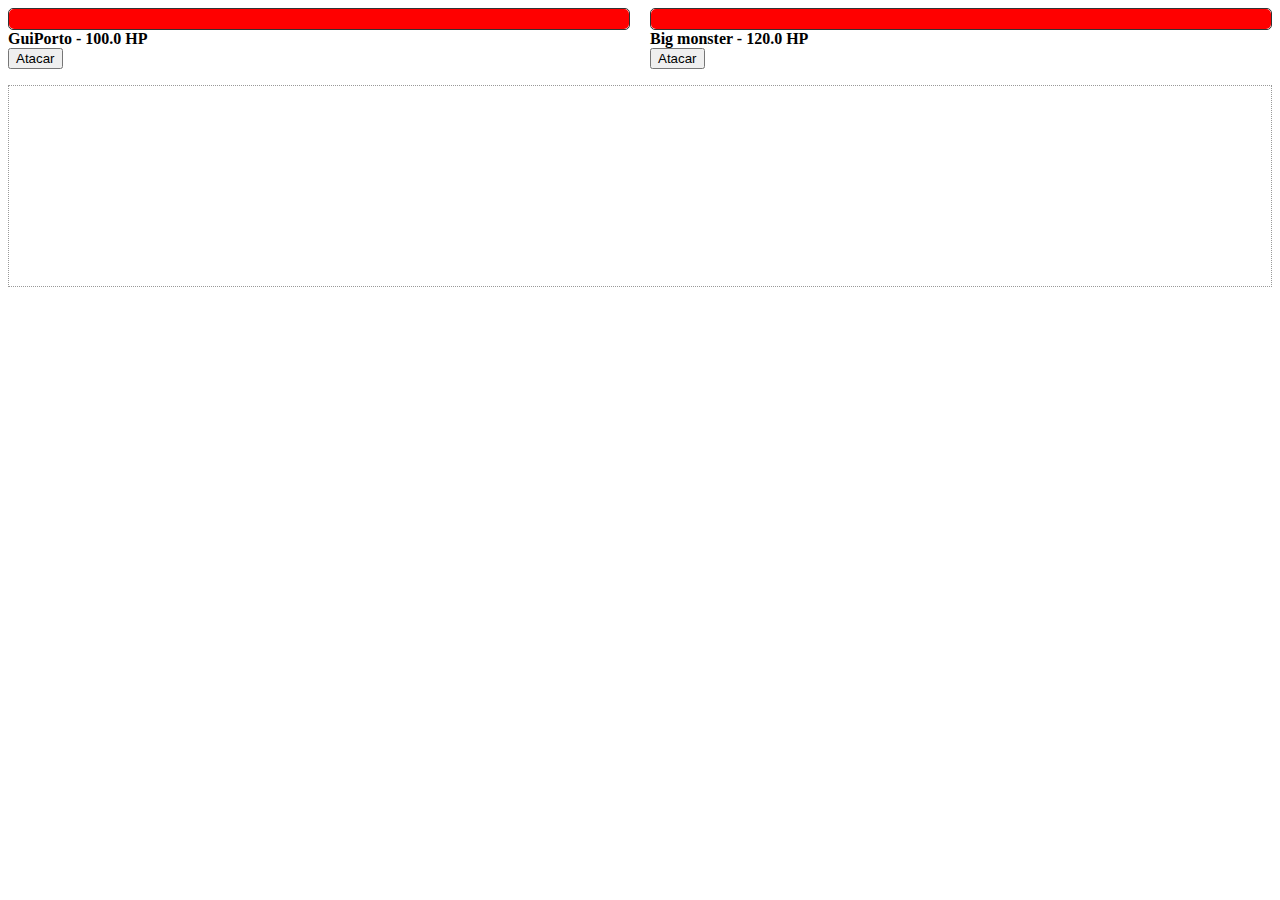
<file: index.html>
<!DOCTYPE html>
<html lang="en">
<head>
    <meta charset="UTF-8">
    <meta name="viewport" content="width=device-width, initial-scale=1.0">
    <title>FightProject</title>
    <link rel="stylesheet" href="./style.css"/>
</head>
<body>
    <div class="fightarea">
        <div id="char">
            <div class="lifebar">
                <!--aqui so coloquei o width 10% p/ termos nocao de onde esta a barrinha-->
                <div class="bar" style="width: 10%">
                </div>
            </div>
            <strong class="name">--</strong>
            <div>
                <button class="attackbutton">Atacar</button>
            </div>
        </div>
        <div id="monster">
            <div class="lifebar">
                <!--aqui so coloquei o width 10% p/ termos nocao de onde esta a barrinha-->
                <div class="bar" style="width: 10%">
                </div>
            </div>
            <strong class="name">--</strong>
            <div>
                <button class="attackbutton">Atacar</button>
            </div>
        </div>
    </div>

    <!--aqui msotrara os acontecimentos, historico da luta-->
    <ul class="log"></ul>

    <script src="classes.js"></script>
    <script src="script.js"></script>
</body>
</html>
</file>
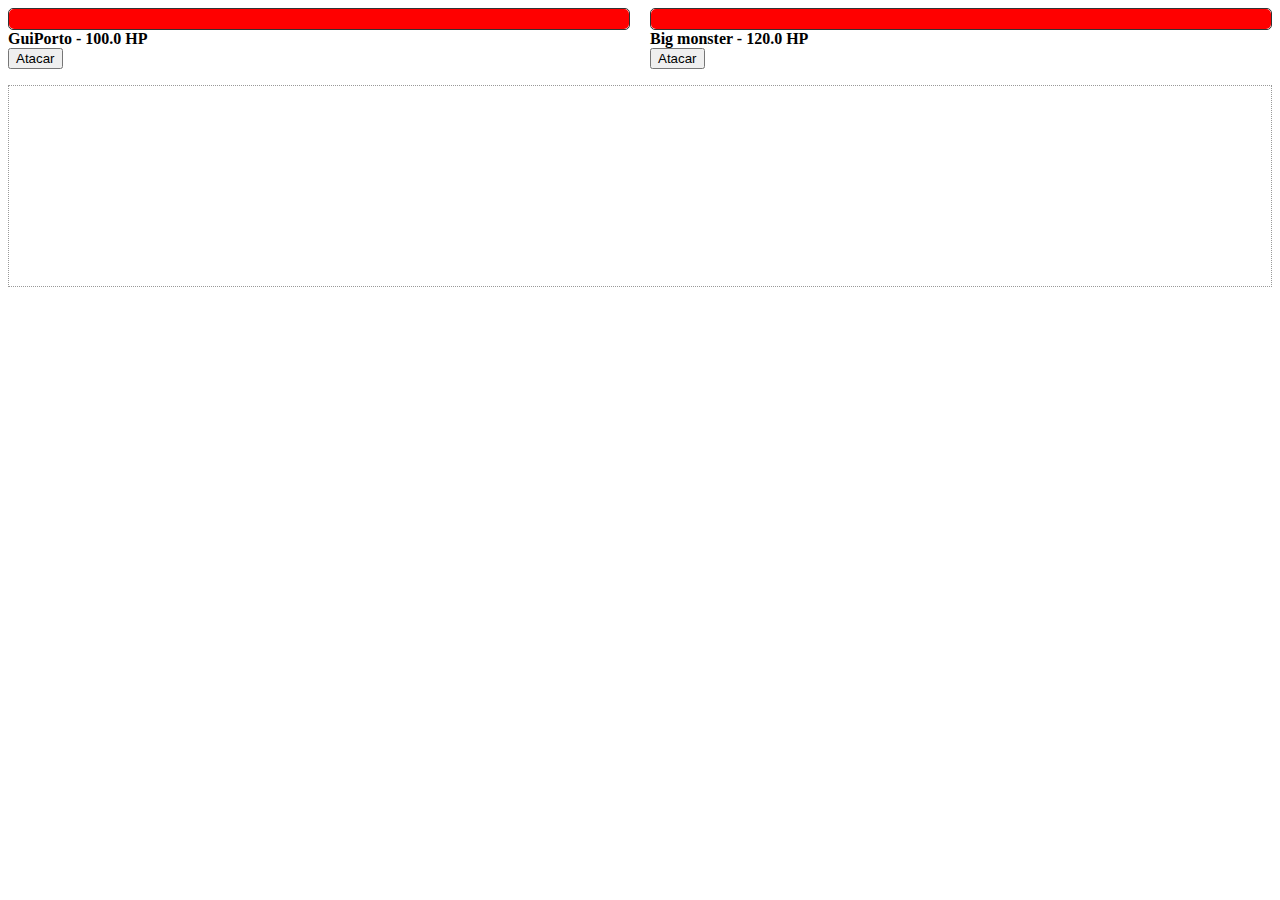
<file: fight_project_classes/classes.html>
<!DOCTYPE html>
<html lang="en">
<head>
    <meta charset="UTF-8">
    <meta name="viewport" content="width=device-width, initial-scale=1.0">
    <title>FightProject</title>
    <link rel="stylesheet" href="./style_classes.css"/>
</head>
<body>
    <div class="fightarea">
        <div id="char">
            <div class="lifebar">
                <!--aqui so coloquei o width 10% p/ termos nocao de onde esta a barrinha-->
                <div class="bar" style="width: 10%">
                </div>
            </div>
            <strong class="name">--</strong>
            <div>
                <button class="attackbutton">Atacar</button>
            </div>
        </div>
        <div id="monster">
            <div class="lifebar">
                <!--aqui so coloquei o width 10% p/ termos nocao de onde esta a barrinha-->
                <div class="bar" style="width: 10%">
                </div>
            </div>
            <strong class="name">--</strong>
            <div>
                <button class="attackbutton">Atacar</button>
            </div>
        </div>
    </div>

    <!--aqui msotrara os acontecimentos, historico da luta-->
    <ul class="log"></ul>

    <script src="fight_classes.js"></script>
    <script src="script_classes.js"></script>
</body>
</html>
</file>
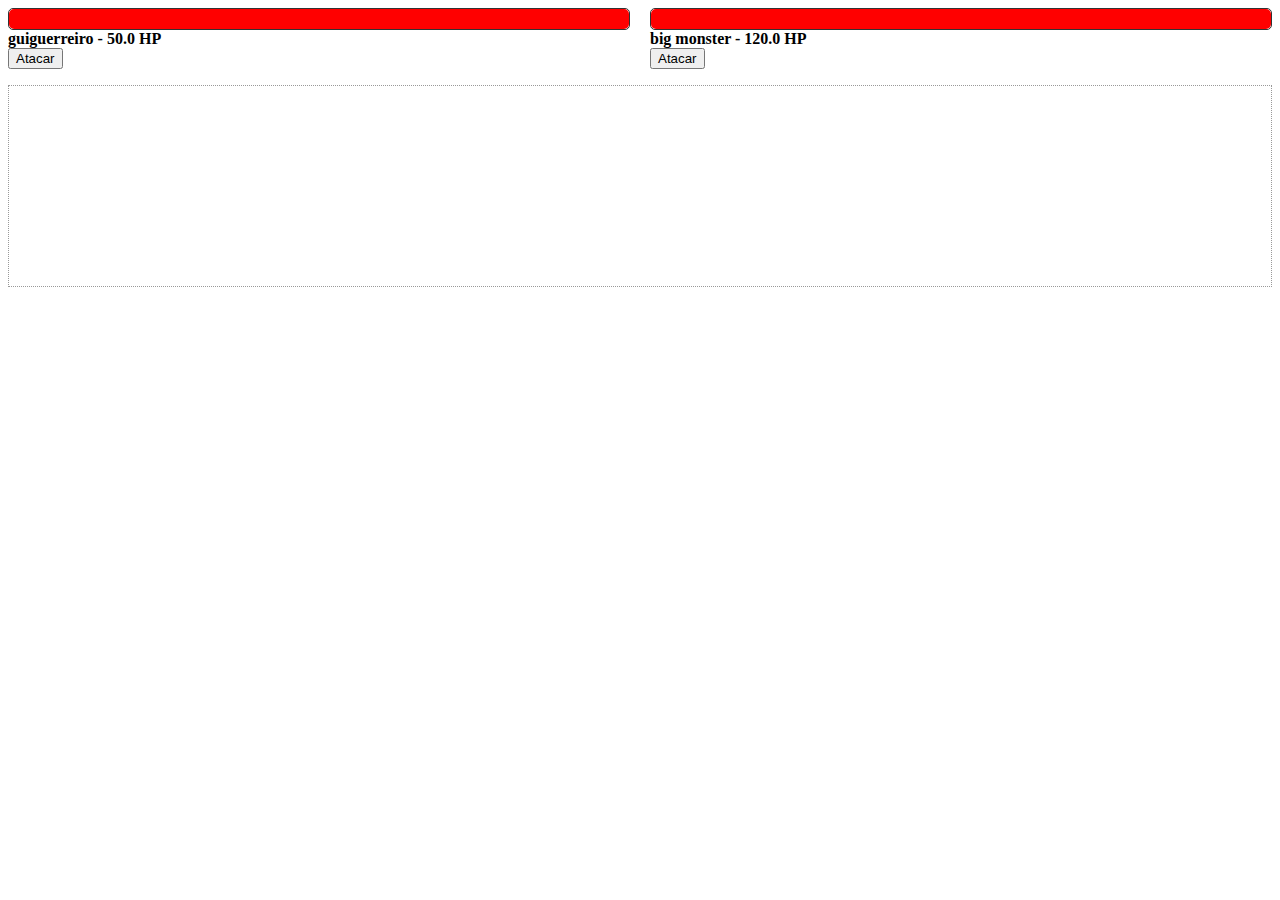
<file: fight_project_functional/functional.html>
<!DOCTYPE html>
<html lang="en">
<head>
    <meta charset="UTF-8">
    <meta name="viewport" content="width=device-width, initial-scale=1.0">
    <title>FightProject</title>
    <link rel="stylesheet" href="./style_functional.css"/>
</head>
<body>
    <div class="fightarea">
        <div id="char">
            <div class="lifebar">
                <!--aqui so coloquei o width 10% p/ termos nocao de onde esta a barrinha-->
                <div class="bar" style="width: 10%">
                </div>
            </div>
            <strong class="name">--</strong>
            <div>
                <button class="attackButton">Atacar</button>
            </div>
        </div>
        <div id="monster">
            <div class="lifebar">
                <!--aqui so coloquei o width 10% p/ termos nocao de onde esta a barrinha-->
                <div class="bar" style="width: 10%">
                </div>
            </div>
            <strong class="name">--</strong>
            <div>
                <button class="attackButton">Atacar</button>
            </div>
        </div>
    </div>

    <!--aqui msotrara os acontecimentos, historico da luta-->
    <ul class="log"></ul>

    <script src="fight_functional.js"></script>
    <script src="script_functional.js"></script>
</body>
</html>
</file>
<file: style.css>
.fightarea {
    display: flex; /*um ao lado do outro*/
    gap: 20px; /*espaco entre os dois*/
}
#char,
#monster {
    flex: 1; /*divido o espaco ocupando 1 parte cada*/
}
.lifebar {
    height: 20px;
    border: 1px solid #333;
    border-radius: 5px;
}
.lifebar .bar {
    height: inherit; /*estou herdando aq coloquei acima*/
    background: red;
    border-radius: 5px;
}
.log {
    border: 1px dotted #999;
    height: 200px;
    overflow-y: scroll; /*aqui coloco uma barra de rolagem na vertical*/
}
</file>
<file: fight_project_classes/style_classes.css>
.fightarea {
    display: flex; /*um ao lado do outro*/
    gap: 20px; /*espaco entre os dois*/
}
#char,
#monster {
    flex: 1; /*divido o espaco ocupando 1 parte cada*/
}
.lifebar {
    height: 20px;
    border: 1px solid #333;
    border-radius: 5px;
}
.lifebar .bar {
    height: inherit; /*estou herdando aq coloquei acima*/
    background: red;
    border-radius: 5px;
}
.log {
    border: 1px dotted #999;
    height: 200px;
    overflow-y: scroll; /*aqui coloco uma barra de rolagem na vertical*/
}
</file>
<file: fight_project_functional/style_functional.css>
.fightarea {
    display: flex; /*um ao lado do outro*/
    gap: 20px; /*espaco entre os dois*/
}
#char,
#monster {
    flex: 1; /*divido o espaco ocupando 1 parte cada*/
}
.lifebar {
    height: 20px;
    border: 1px solid #333;
    border-radius: 5px;
}
.lifebar .bar {
    height: inherit; /*estou herdando aq coloquei acima*/
    background: red;
    border-radius: 5px;
}
.log {
    border: 1px dotted #999;
    height: 200px;
    overflow-y: scroll; /*aqui coloco uma barra de rolagem na vertical*/
}
</file>
